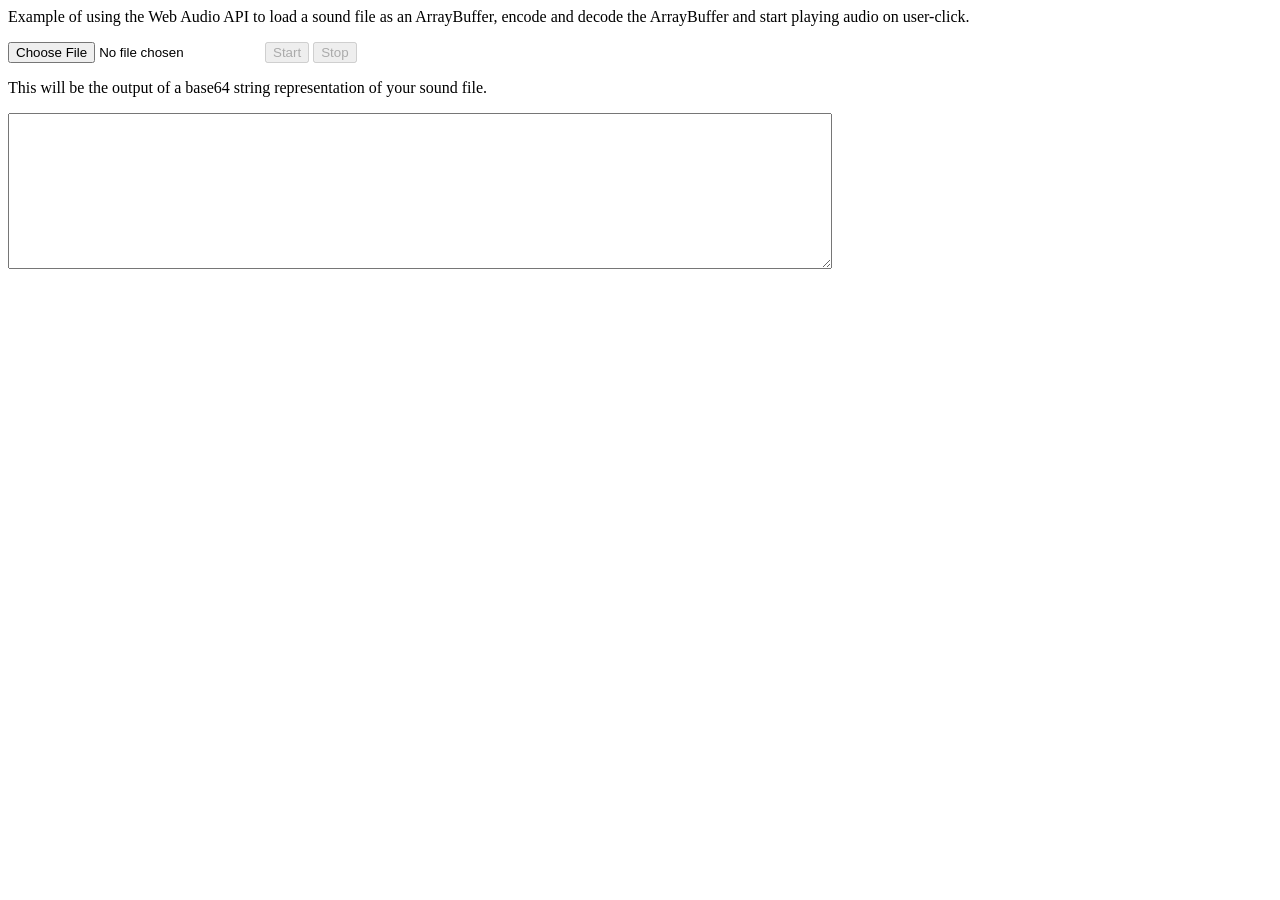
<file: mp3tobase64.html>
<html>
<head>
<title></title>
</head>
<body>
<!-- 
/** 
original:
https://github.com/dondido/MP3-to-Base64-Encoder-and-Decoder

Seems to work with any audio supported by the browser.
Base64 conversion works with any file given:
-> get chosen file via XMLHttpRequest -> ArrayBuffer -> bufferToBase64

Updated due to deprecated webkitAudioContext:
- webkitAudioContext -> AudioContext
- noteOn/noteOff -> start/stop
https://github.com/dondido/MP3-to-Base64-Encoder-and-Decoder/pull/1
**/
-->
<p>Example of using the Web Audio API to load a sound file as an ArrayBuffer, encode and decode the ArrayBuffer
  and start playing audio on user-click.</p>
<input type="file" accept="audio/*">
<button onclick="playSound()" disabled>Start</button>
<button onclick="stopSound()" disabled>Stop</button>
<div>
<p>This will be the output of a base64 string representation of your sound file.</p>
<textarea id="encodedResult" cols="100" rows="10">
</textarea>
</div>
<script >var context = new AudioContext();
var source = null;
var audioBuffer = null;
// Converts an ArrayBuffer to base64, by converting to string 
// and then using window.btoa' to base64. 
var bufferToBase64 = function (buffer) {
    var bytes = new Uint8Array(buffer);
    var len = buffer.byteLength;
    var binary = "";
    for (var i = 0; i < len; i++) {
        binary += String.fromCharCode(bytes[i]);
    }
    return window.btoa(binary);
};
var base64ToBuffer = function (buffer) {
    var binary = window.atob(buffer);
    var buffer = new ArrayBuffer(binary.length);
    var bytes = new Uint8Array(buffer);
    for (var i = 0; i < buffer.byteLength; i++) {
        bytes[i] = binary.charCodeAt(i) & 0xFF;
    }
    return buffer;
};
function stopSound() {
    if (source) {
        source.stop(0);
    }
}
function playSound() {
    // source is global so we can call .stop() later.
    source = context.createBufferSource();
    source.buffer = audioBuffer;
    source.loop = false;
    source.connect(context.destination);
    source.start(0); // Play immediately.
}
function initSound(arrayBuffer) {
    var base64String = bufferToBase64(arrayBuffer);
    var audioFromString = base64ToBuffer(base64String);
    document.getElementById("encodedResult").value=base64String;
    context.decodeAudioData(audioFromString, function (buffer) {
        // audioBuffer is global to reuse the decoded audio later.
        audioBuffer = buffer;
        var buttons = document.querySelectorAll('button');
        buttons[0].disabled = false;
        buttons[1].disabled = false;
    }, function (e) {
        console.log('Error decoding file', e);
    });
}
// User selects file, read it as an ArrayBuffer and pass to the API.
var fileInput = document.querySelector('input[type="file"]');
fileInput.addEventListener('change', function (e) {
    var reader = new FileReader();
    reader.onload = function (e) {
        initSound(this.result);
    };
    reader.readAsArrayBuffer(this.files[0]);
}, false);
// Load file from a URL as an ArrayBuffer.
// Example: loading via xhr2: loadSoundFile('sounds/test.mp3');
function loadSoundFile(url) {
    var xhr = new XMLHttpRequest();
    xhr.open('GET', url, true);
    xhr.responseType = 'arraybuffer';
    xhr.onload = function (e) {
        initSound(this.response); // this.response is an ArrayBuffer.
    };
    xhr.send();
}
//# sourceURL=pen.js
</script>
</body>
</html>
</file>
